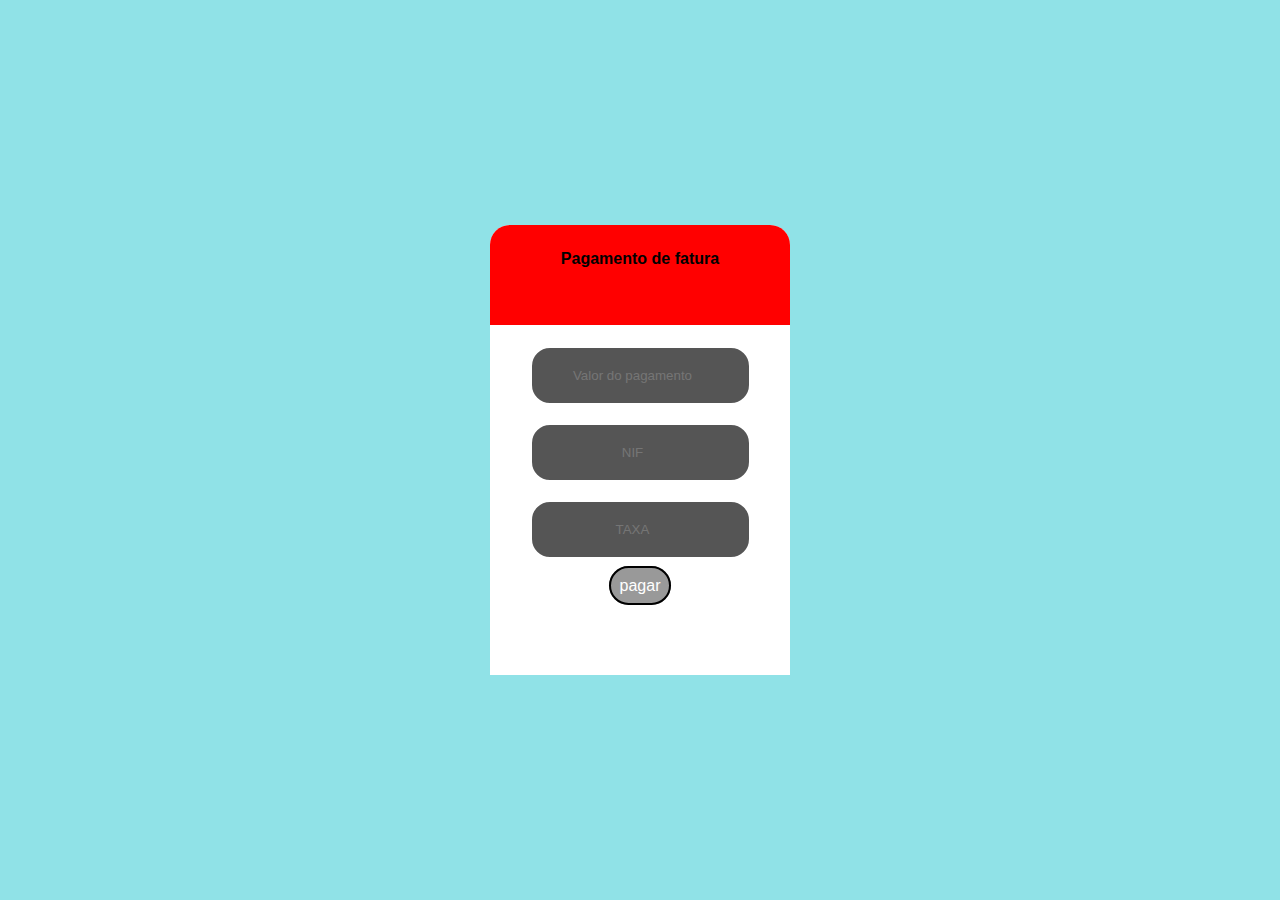
<file: All.html>
<!DOCTYPE html>
<html lang="en">

<head>
    <meta charset="UTF-8">
    <meta name="viewport" content="width=device-width, initial-scale=1">
    <link rel="stylesheet" href="All.css" type="text/css" media="all" />
    <title>Pagamento</title>
</head>

<body>
        <form class="box">
                <h4>Pagamento de fatura</h4>
                <input type="number" placeholder="Valor do pagamento" class="valor">
                <br>
                <br>
            <input type="number" placeholder="NIF" class="NIF">
            <br>
            <br>
            <input type="number" placeholder="TAXA" class="taxa">
                <br>
                <br>
              <a href="sms.html" class="btn">pagar</a>
        </form>

</body>

</html>
</file>
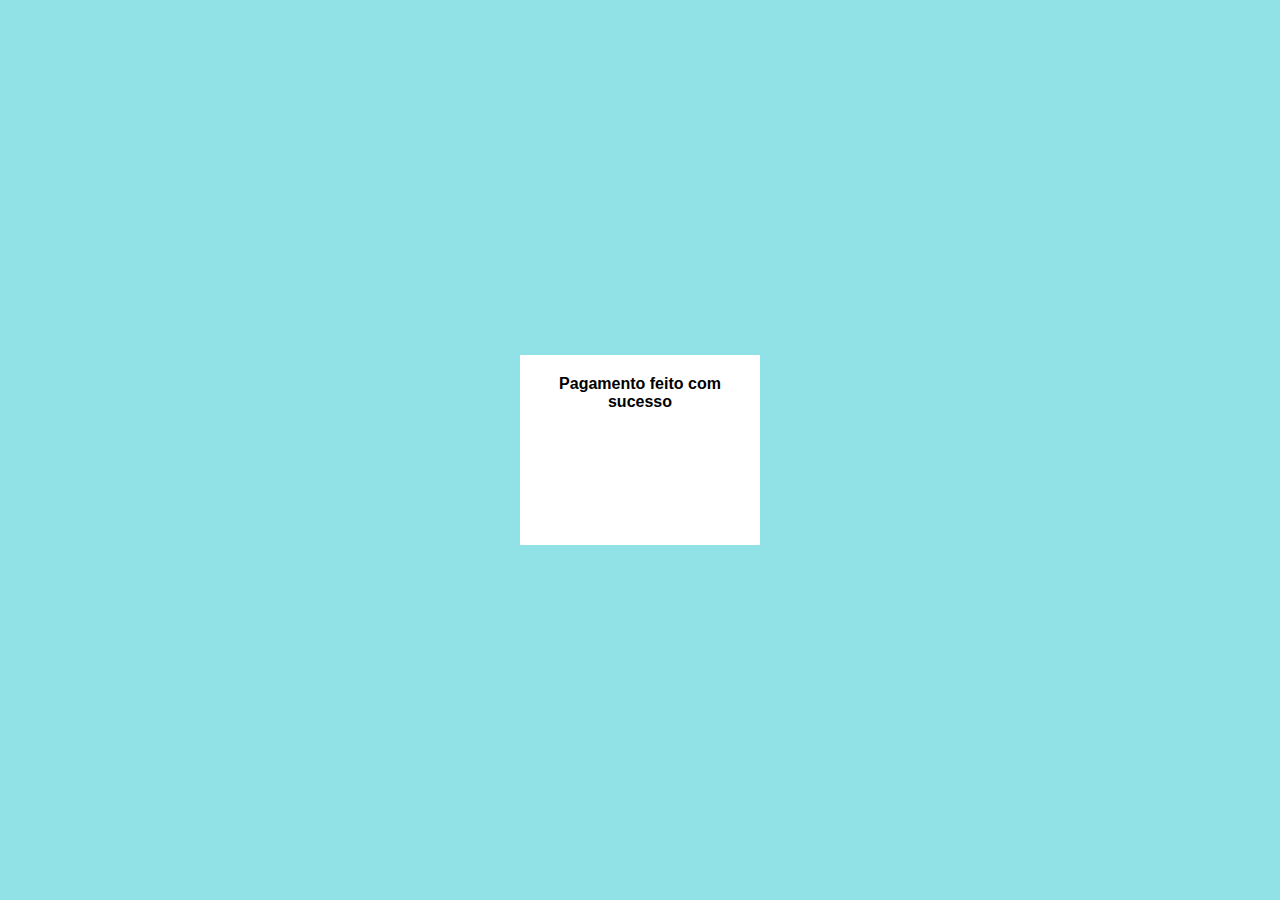
<file: sms.html>
<!DOCTYPE html>
<html lang="en">

<head>
    <meta charset="UTF-8">
    <meta name="viewport" content="width=device-width, initial-scale=1">
    <title>alert</title>
    <link rel="stylesheet" href="sms.css" type="text/css" media="all" />
</head>
<body>
<div class="box">
        <strong>Pagamento feito com sucesso</strong>
        
</div>
</body>

</html>
</file>
<file: All.css>
body{
        background: #90E2E7;
        text-align: center;
        font-family:sans-serif;
        }
.box{
        top:50%;
        left:50%;
        transform: translate(-50%,-50%);
        position: absolute;
        background: #fff;
        width: 300px;
        height: 450px;
        border-radius: 20px 20px 0 0;
        animation: slide 0.5s;

}
.valor,.NIF,.taxa{
        padding:20px;
        background: #555;
        color:#fff;
        text-align: center;
        outline: none;
        border:2px solid;
        border-radius:20px;
}
@keyframes slide{
        0%{
                left: 100px;
        }
}
h4 {
        text-align: center;
        padding: 25px;
        background: red;
        width: 250px;
        margin-top: 0;
        height: 50px;
        border-radius: 20px 20px 0 0;
}
.btn{
        width: 150px;
        padding:9px;
        background: #999;
        border:2px solid black;
        border-radius:24px;
        cursor:pointer;
        color:white;
        text-decoration: none;
}
.btn:hover{
        background: #0B705C;
        border:2px solid #0B705C;
}
</file>
<file: sms.css>
body {
        background: #90E2E7;
        text-align: center;
        font-family: sans-serif;
}
.box{
       width: 200px;
       height: 150px;
       background:#fff;
       top:50%;
       left:50%;
       transform: translate(-50%,-50%);
       position: absolute;
       animation:slide 0.3s;
       margin:0;
       text-align: center;
       padding:20px;
}
@keyframes slide{
        0%{
                left:100%;
        }
}
</file>
